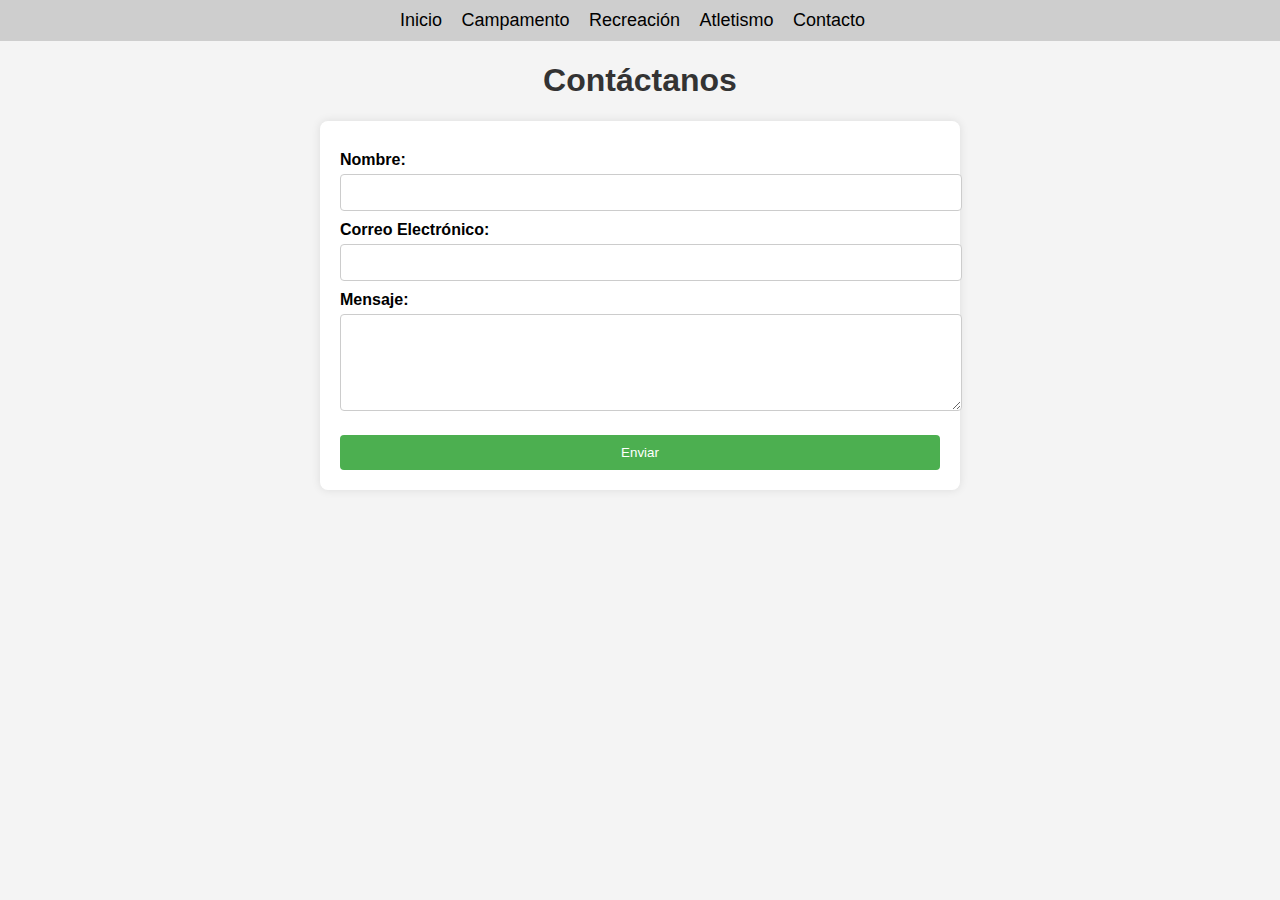
<file: contacto.html>
<!DOCTYPE html>
<html lang="en">
<head>
    <meta charset="UTF-8">
    <meta name="viewport" content="width=device-width, initial-scale=1.0">
    <link rel="stylesheet" href="./contacto.css">
    <title>Contacto</title>
</head>
<body>
    <header>
        <nav id="menu">
           <ul id="lista-menu">
             <a href="index.html" class="enlace-menu"><li class="menu-item">Inicio</li></a>
             <a href="campamento.html" class="enlace-menu"><li class="menu-item">Campamento</li></a>
             <a href="recreacion.html" class="enlace-menu"><li class="menu-item">Recreación</li></a>
             <a href="atletismo.html" class="enlace-menu"><li class="menu-item">Atletismo</li></a>
             <a href="contacto.html" class="enlace-menu"><li class="menu-item">Contacto</li></a>  
           </ul>
        </nav>
    </header>

    <main>
        <h1 id="titulo-contacto">Contáctanos</h1>
        <form id="formulario-contacto" action="enviar.php" method="POST">
            <label for="nombre">Nombre:</label>
            <input type="text" id="nombre" name="nombre" required>

            <label for="email">Correo Electrónico:</label>
            <input type="email" id="email" name="email" required>

            <label for="mensaje">Mensaje:</label>
            <textarea id="mensaje" name="mensaje" rows="5" required></textarea>

            <input type="submit" value="Enviar">
        </form>
    </main>

  
</body>
</html>
</file>
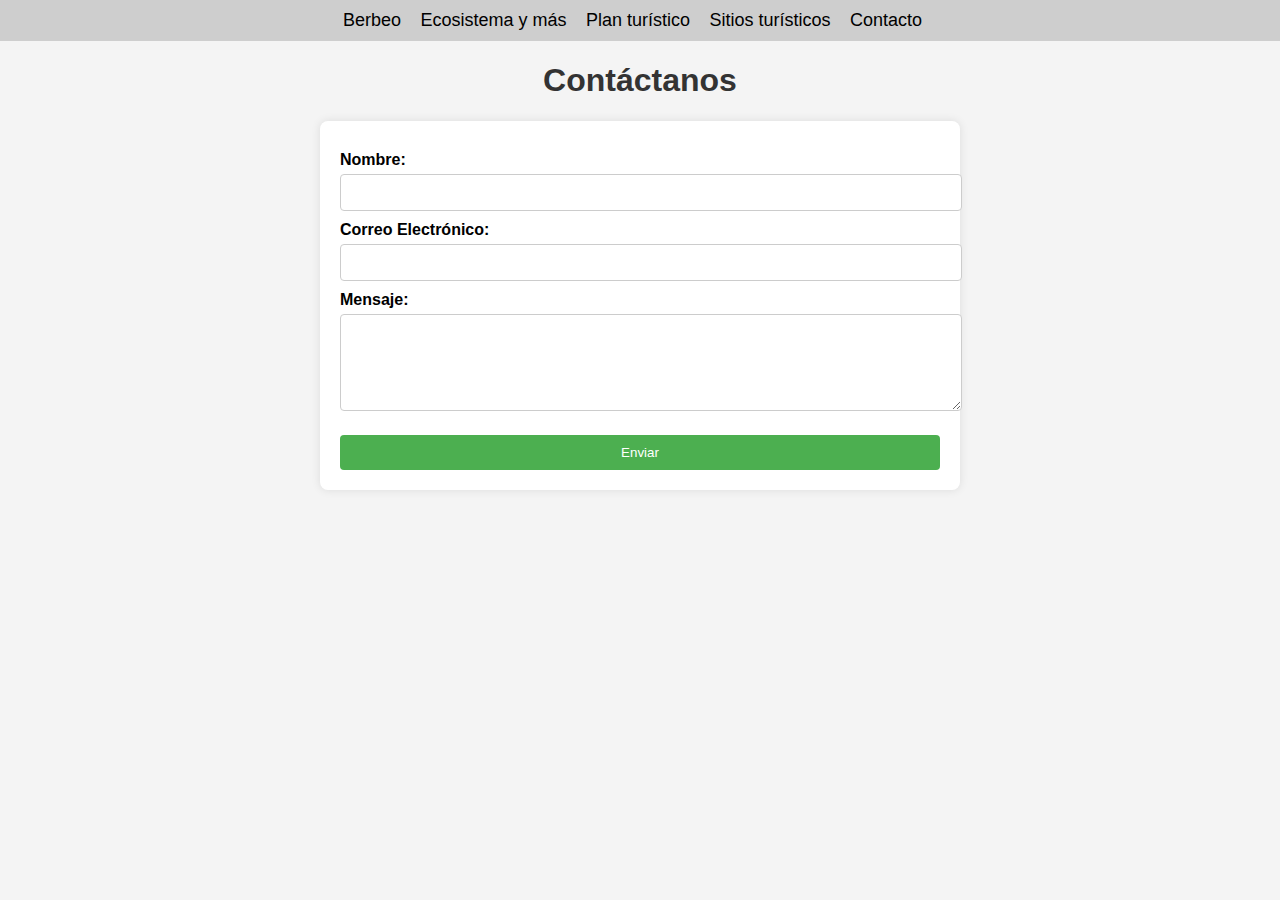
<file: contactoberbeo.html>
﻿<!DOCTYPE html>
<html lang="en">
<head>
    <meta charset="UTF-8">
    <meta name="viewport" content="width=device-width, initial-scale=1.0">
    <link rel="stylesheet" href="./contacto.css">
    <title>Contacto Berbeo</title>
</head>
<body>
    <header>
        <nav id="menu">
           <ul id="lista-menu">
            <li class="menu-item"><a href="berbeo.html" class="enlace-menu">Berbeo</a></li>
            <li class="menu-item"><a href="ecosistemaberbeo.html" class="enlace-menu">Ecosistema y más</a></li>
            <li class="menu-item"><a href="planturisticoberbeo.html" class="enlace-menu">Plan turístico</a></li>
            <li class="menu-item"><a href="sitiosturisticosberbeo.html" class="enlace-menu">Sitios turísticos</a></li>
            <li class="menu-item"><a href="contactoberbeo.html" class="enlace-menu">Contacto</a></li>  	
           </ul>
        </nav>
    </header>

    <main>
        <h1 id="titulo-contacto">Contáctanos</h1>
        <form id="formulario-contacto" action="enviar.php" method="POST">
            <label for="nombre">Nombre:</label>
            <input type="text" id="nombre" name="nombre" required>

            <label for="email">Correo Electrónico:</label>
            <input type="email" id="email" name="email" required>

            <label for="mensaje">Mensaje:</label>
            <textarea id="mensaje" name="mensaje" rows="5" required></textarea>

            <input type="submit" value="Enviar">
        </form>
    </main>

  
</body>
</html>
</file>
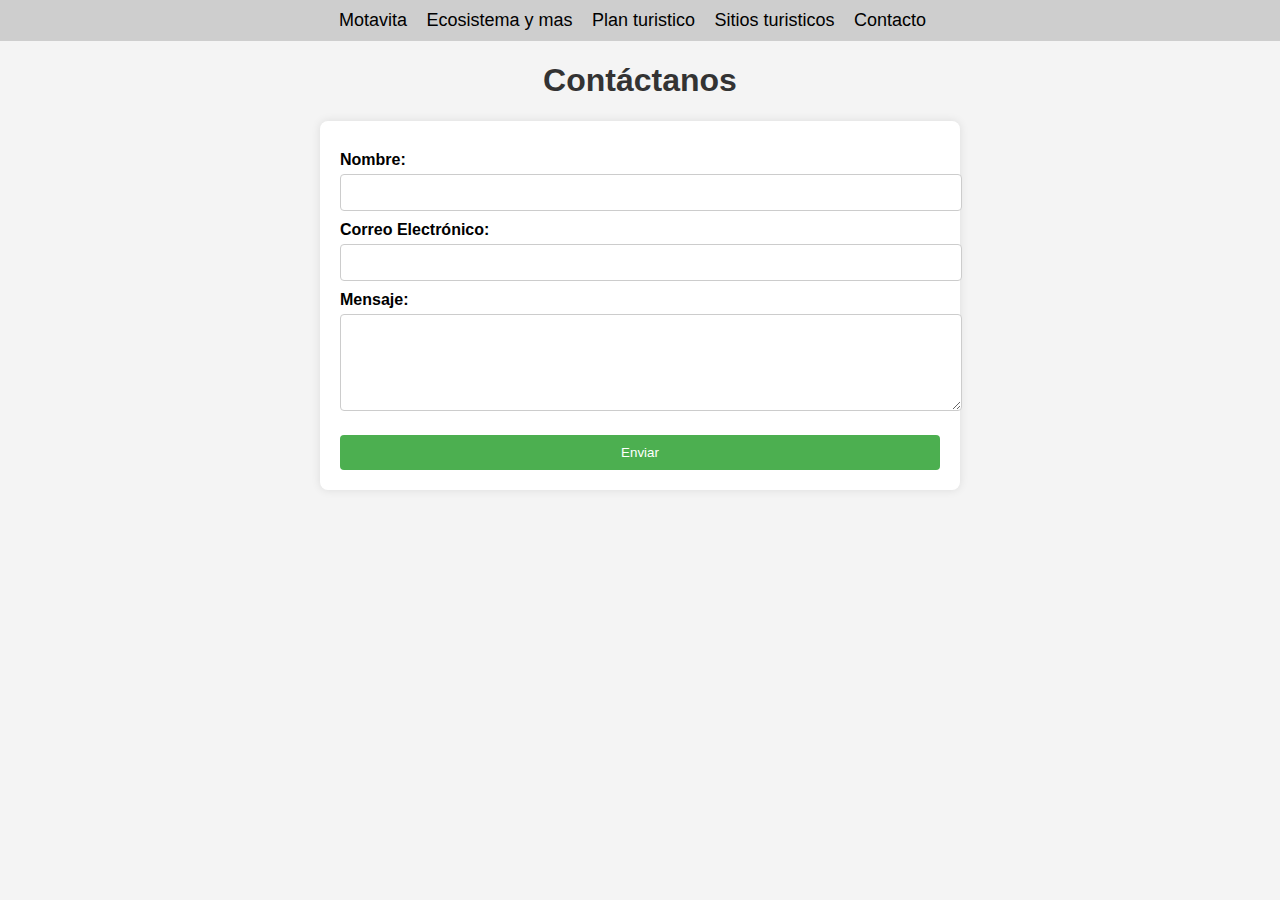
<file: contactomotavita.html>
﻿<!DOCTYPE html>
<html lang="en">
<head>
    <meta charset="UTF-8">
    <meta name="viewport" content="width=device-width, initial-scale=1.0">
    <link rel="stylesheet" href="./contacto.css">
    <title>Contacto Motavita</title>
</head>
<body>
    <header>
        <nav id="menu">
           <ul id="lista-menu">
             <a href="motavita.html" class="enlace-menu"><li class="menu-item">Motavita</li></a>
             <a href="ecosistemamotavita.html" class="enlace-menu"><li class="menu-item">Ecosistema y mas</li></a>
             <a href="planturisticomotavita.html" class="enlace-menu"><li class="menu-item">Plan turistico</li></a>
             <a href="sitiosturisticosmotavita.html" class="enlace-menu"><li class="menu-item">Sitios turisticos</li></a>
             <a href="contactomotavita.html" class="enlace-menu"><li class="menu-item">Contacto</li></a>  
           </ul>
        </nav>
    </header>

    <main>
        <h1 id="titulo-contacto">Contáctanos</h1>
        <form id="formulario-contacto" action="enviar.php" method="POST">
            <label for="nombre">Nombre:</label>
            <input type="text" id="nombre" name="nombre" required>

            <label for="email">Correo Electrónico:</label>
            <input type="email" id="email" name="email" required>

            <label for="mensaje">Mensaje:</label>
            <textarea id="mensaje" name="mensaje" rows="5" required></textarea>

            <input type="submit" value="Enviar">
        </form>
    </main>

  
</body>
</html>
</file>
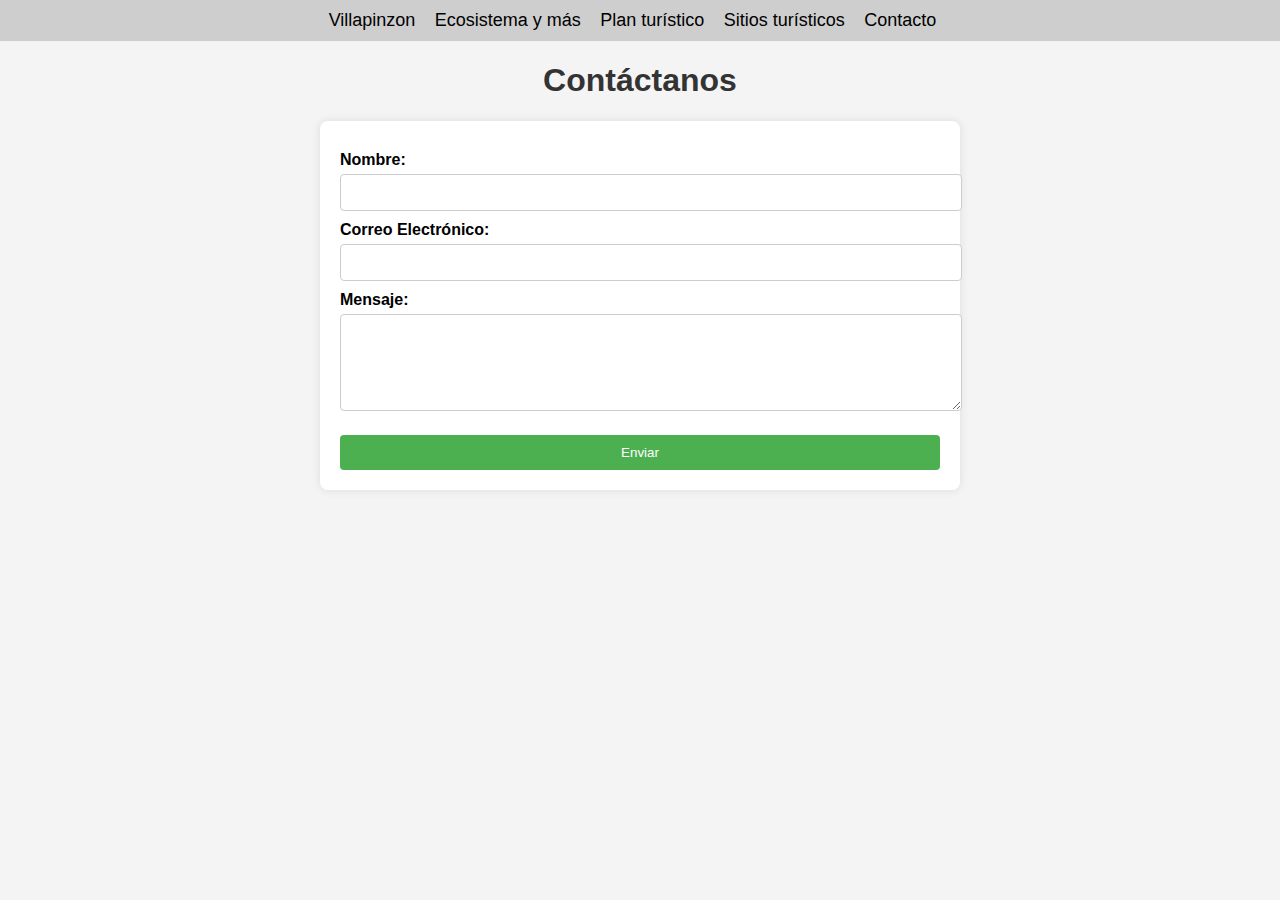
<file: contactoVillapinzon.html>
﻿<!DOCTYPE html>
<html lang="en">
<head>
    <meta charset="UTF-8">
    <meta name="viewport" content="width=device-width, initial-scale=1.0">
    <link rel="stylesheet" href="./contacto.css">
    <title>Contacto Villapinzon</title>
</head>
<body>
    <header>
        <nav id="menu">
           <ul id="lista-menu">
            <li class="menu-item"><a href="Villapinzon.html" class="enlace-menu">Villapinzon</a></li>
            <li class="menu-item"><a href="ecosistemaVillapinzon.html" class="enlace-menu">Ecosistema y más</a></li>
            <li class="menu-item"><a href="planturisticoVillapinzon.html" class="enlace-menu">Plan turístico</a></li>
            <li class="menu-item"><a href="sitiosturisticosVillapinzon.html" class="enlace-menu">Sitios turísticos</a></li>
            <li class="menu-item"><a href="contactoVillapinzon.html" class="enlace-menu">Contacto</a></li>  	
           </ul>
        </nav>
    </header>

    <main>
        <h1 id="titulo-contacto">Contáctanos</h1>
        <form id="formulario-contacto" action="enviar.php" method="POST">
            <label for="nombre">Nombre:</label>
            <input type="text" id="nombre" name="nombre" required>

            <label for="email">Correo Electrónico:</label>
            <input type="email" id="email" name="email" required>

            <label for="mensaje">Mensaje:</label>
            <textarea id="mensaje" name="mensaje" rows="5" required></textarea>

            <input type="submit" value="Enviar">
        </form>
    </main>

  
</body>
</html>
</file>
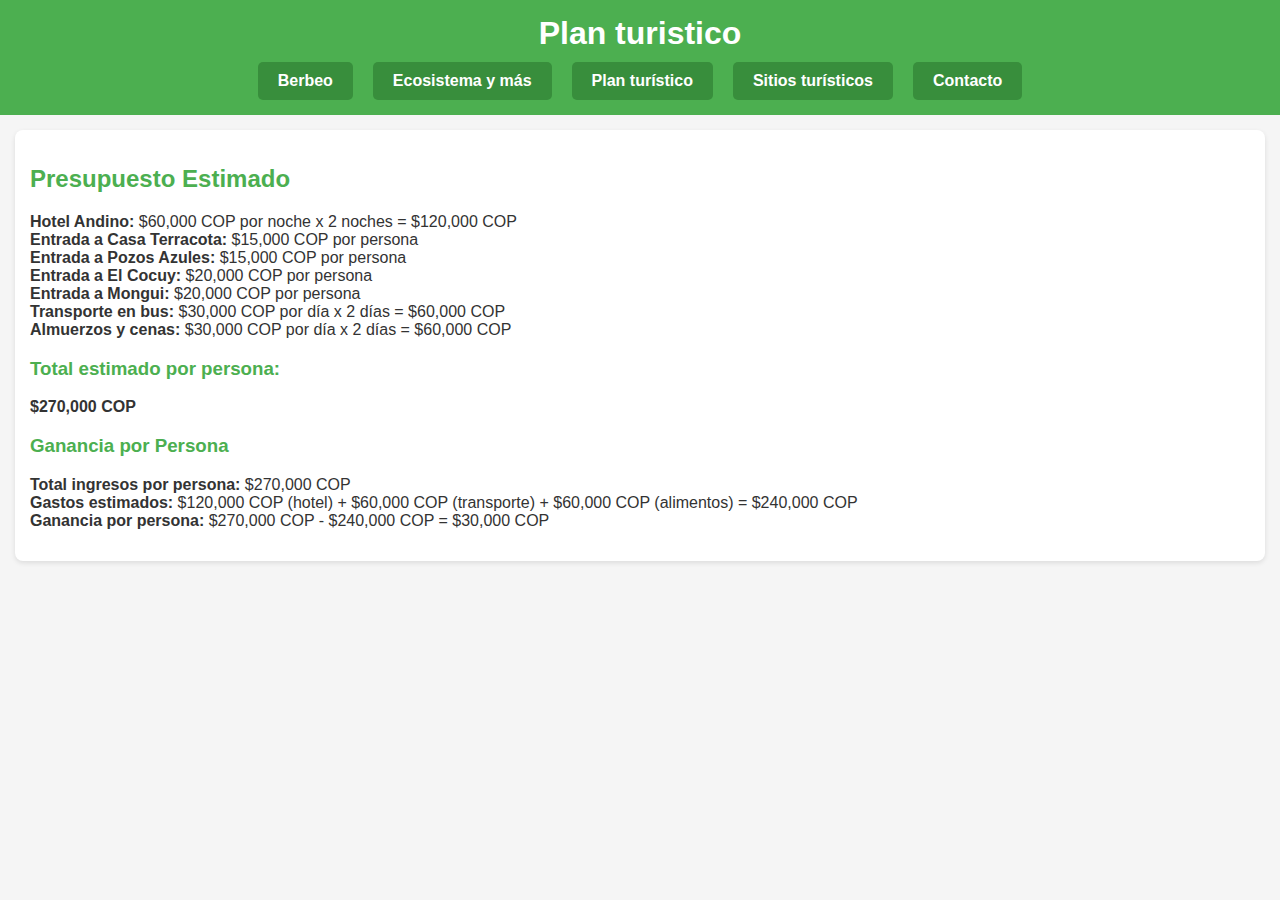
<file: costosberbeo.html>
﻿<!DOCTYPE html>
<html lang="es">
<head>
    <meta charset="UTF-8">
    <meta name="viewport" content="width=device-width, initial-scale=1.0">
    <title>Berbeo, Cundinamarca - Historia y más</title>
    <link rel="stylesheet" href="planturisticomotavita.css">
</head>
<body>
    <header>
        <h1 id="titulo">Plan turistico</h1> 
        <nav id="menu">
            <ul id="lista-menu">
                <li class="menu-item"><a href="berbeo.html" class="enlace-menu">Berbeo</a></li>
                <li class="menu-item"><a href="ecosistemaberbeo.html" class="enlace-menu">Ecosistema y más</a></li>
                <li class="menu-item"><a href="planturisticoberbeo.html" class="enlace-menu">Plan turístico</a></li>
                <li class="menu-item"><a href="sitiosturisticosberbeo.html" class="enlace-menu">Sitios turísticos</a></li>
                <li class="menu-item"><a href="contactoberbeo.html" class="enlace-menu">Contacto</a></li>  	
            </ul>
        </nav>
    </header>
    <section id="itinerario">
        <h2>Presupuesto Estimado</h2>
        <ul>
            <li><strong>Hotel Andino:</strong> $60,000 COP por noche x 2 noches = $120,000 COP</li>
            <li><strong>Entrada a Casa Terracota:</strong> $15,000 COP por persona</li>
            <li><strong>Entrada a Pozos Azules:</strong> $15,000 COP por persona</li>
            <li><strong>Entrada a El Cocuy:</strong> $20,000 COP por persona</li>
            <li><strong>Entrada a Mongui:</strong> $20,000 COP por persona</li>
            <li><strong>Transporte en bus:</strong> $30,000 COP por día x 2 días = $60,000 COP</li>
            <li><strong>Almuerzos y cenas:</strong> $30,000 COP por día x 2 días = $60,000 COP</li>
        </ul>
        <h3>Total estimado por persona:</h3>
        <p><strong>$270,000 COP</strong></p>
        
        <h3>Ganancia por Persona</h3>
        <ul>
            <li><strong>Total ingresos por persona:</strong> $270,000 COP</li>
            <li><strong>Gastos estimados:</strong> $120,000 COP (hotel) + $60,000 COP (transporte) + $60,000 COP (alimentos) = $240,000 COP</li>
            <li><strong>Ganancia por persona:</strong> $270,000 COP - $240,000 COP = $30,000 COP</li>
        </ul>
    </section>    
</body>
</html>
</file>
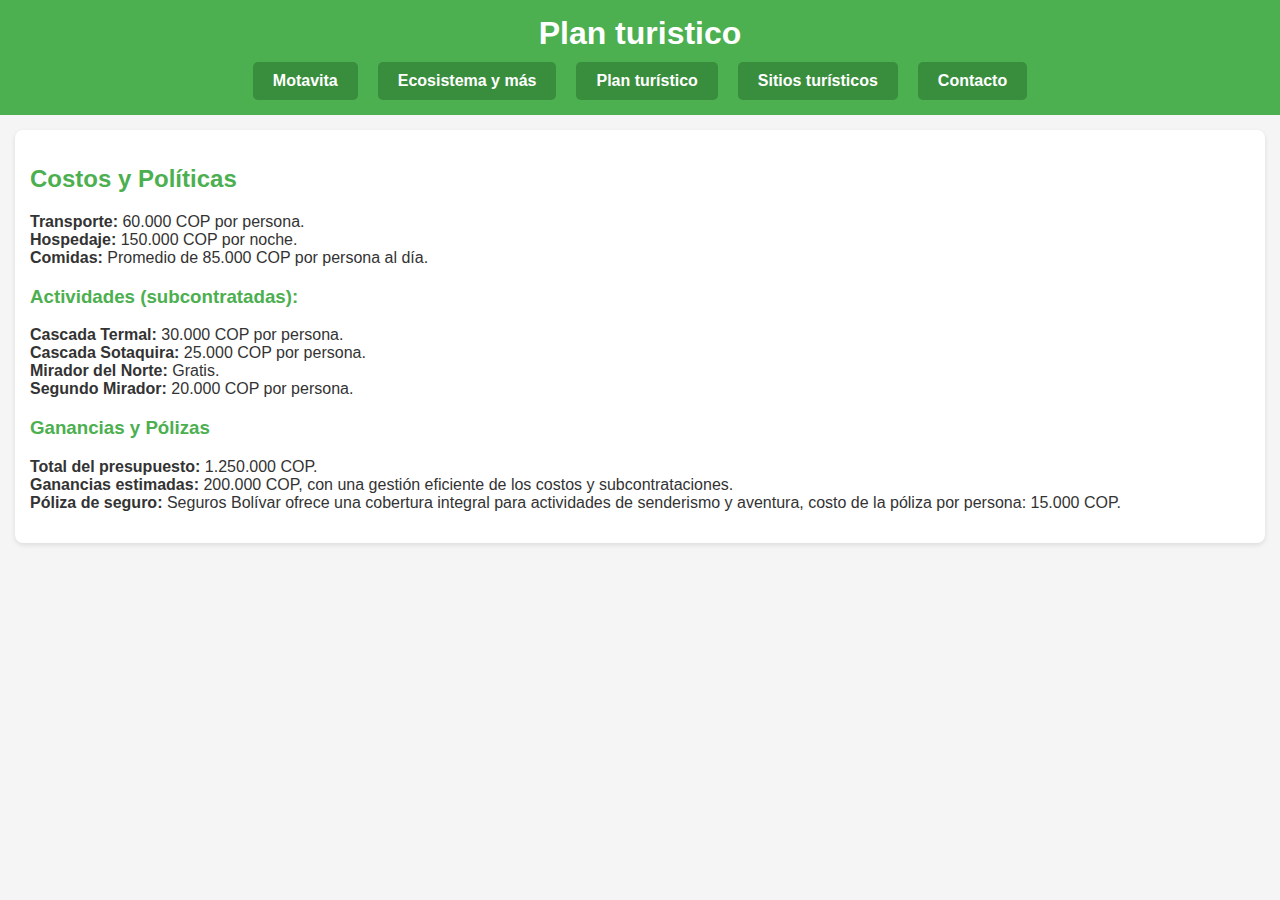
<file: costosmotavita.html>
﻿<!DOCTYPE html>
<html lang="es">
<head>
    <meta charset="UTF-8">
    <meta name="viewport" content="width=device-width, initial-scale=1.0">
    <title>Motavita, Cundinamarca - Historia y más</title>
    <link rel="stylesheet" href="planturisticomotavita.css">
</head>
<body>
    <header>
        <h1 id="titulo">Plan turistico</h1> 
        <nav id="menu">
            <ul id="lista-menu">
                <li class="menu-item"><a href="motavita.html" class="enlace-menu">Motavita</a></li>
                <li class="menu-item"><a href="ecosistemamotavita.html" class="enlace-menu">Ecosistema y más</a></li>
                <li class="menu-item"><a href="planturisticomotavita.html" class="enlace-menu">Plan turístico</a></li>
                <li class="menu-item"><a href="sitiosturisticosmotavita.html" class="enlace-menu">Sitios turísticos</a></li>
                <li class="menu-item"><a href="contacto.html" class="enlace-menu">Contacto</a></li>  	
            </ul>
        </nav>
    </header>
    <section id="itinerario">
        <h2>Costos y Políticas</h2>
        <ul>
            <li><strong>Transporte:</strong> 60.000 COP por persona.</li>
            <li><strong>Hospedaje:</strong> 150.000 COP por noche.</li>
            <li><strong>Comidas:</strong> Promedio de 85.000 COP por persona al día.</li>
        </ul>
        <h3>Actividades (subcontratadas):</h3>
        <ul>
            <li><strong>Cascada Termal:</strong> 30.000 COP por persona.</li>
            <li><strong>Cascada Sotaquira:</strong> 25.000 COP por persona.</li>
            <li><strong>Mirador del Norte:</strong> Gratis.</li>
            <li><strong>Segundo Mirador:</strong> 20.000 COP por persona.</li>
        </ul>
        <h3>Ganancias y Pólizas</h3>
        <ul>
            <li><strong>Total del presupuesto:</strong> 1.250.000 COP.</li>
            <li><strong>Ganancias estimadas:</strong> 200.000 COP, con una gestión eficiente de los costos y subcontrataciones.</li>
            <li><strong>Póliza de seguro:</strong> Seguros Bolívar ofrece una cobertura integral para actividades de senderismo y aventura, costo de la póliza por persona: 15.000 COP.</li>
        </ul>
    </section>    
</body>
</html>
</file>
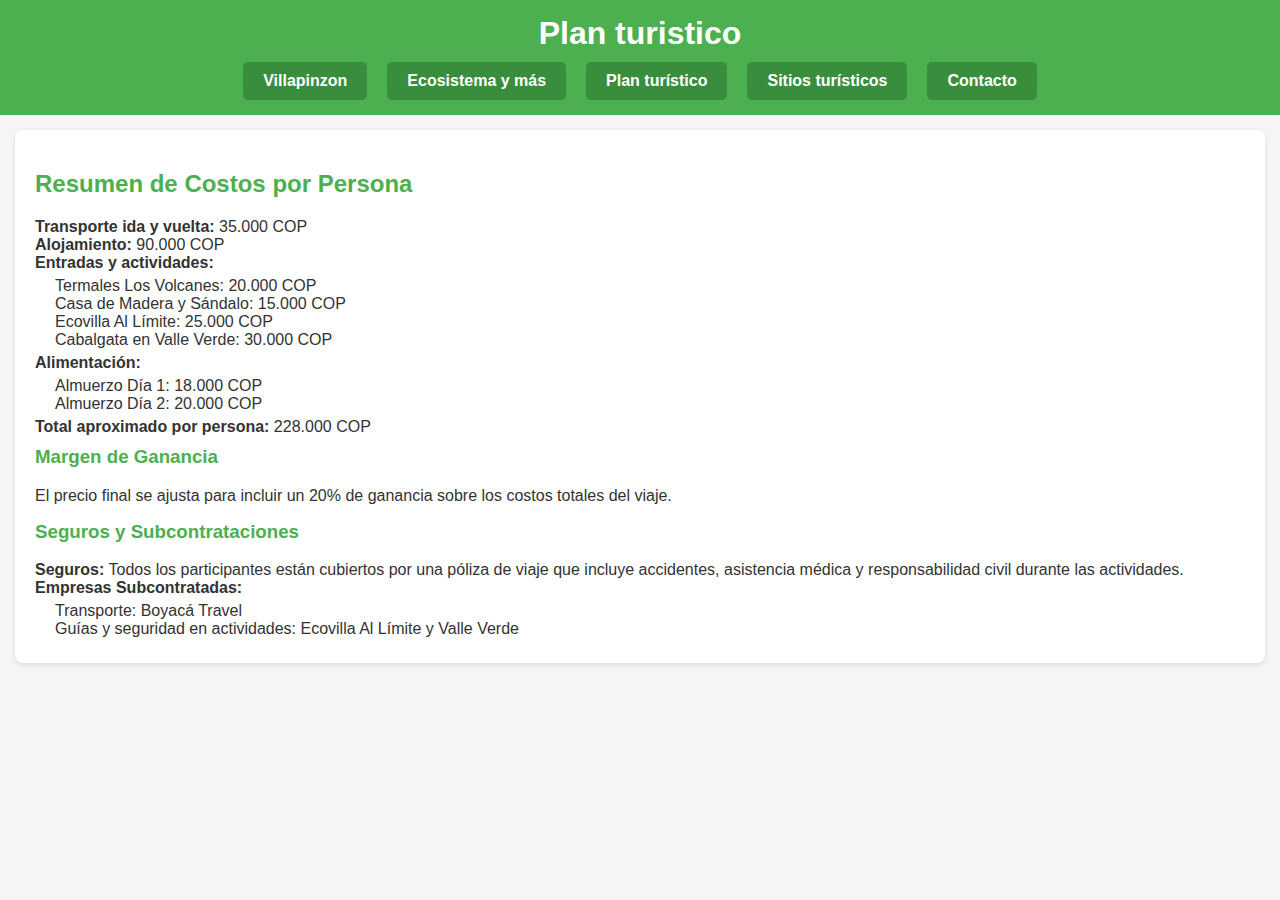
<file: costosVillapinzon.html>
﻿<!DOCTYPE html>
<html lang="es">
<head>
    <meta charset="UTF-8">
    <meta name="viewport" content="width=device-width, initial-scale=1.0">
    <title>Villapinzon, Cundinamarca - Historia y más</title>
    <link rel="stylesheet" href="planturisticoVillapinzon.css">
</head>
<body>
    <header>
        <h1 id="titulo">Plan turistico</h1> 
        <nav id="menu">
            <ul id="lista-menu">
            <li class="menu-item"><a href="Villapinzon.html" class="enlace-menu">Villapinzon</a></li>
            <li class="menu-item"><a href="ecosistemaVillapinzon.html" class="enlace-menu">Ecosistema y más</a></li>
            <li class="menu-item"><a href="planturisticoVillapinzon.html" class="enlace-menu">Plan turístico</a></li>
            <li class="menu-item"><a href="sitiosturisticosVillapinzon.html" class="enlace-menu">Sitios turísticos</a></li>
            <li class="menu-item"><a href="contactoVillapinzon.html" class="enlace-menu">Contacto</a></li>  	  	
            </ul>
        </nav>
    </header>
    <section id="itinerario">
        <h2>Resumen de Costos por Persona</h2>
        <ul>
            <li><strong>Transporte ida y vuelta:</strong> 35.000 COP</li>
            <li><strong>Alojamiento:</strong> 90.000 COP</li>
            <li><strong>Entradas y actividades:</strong>
                <ul>
                    <li>Termales Los Volcanes: 20.000 COP</li>
                    <li>Casa de Madera y Sándalo: 15.000 COP</li>
                    <li>Ecovilla Al Límite: 25.000 COP</li>
                    <li>Cabalgata en Valle Verde: 30.000 COP</li>
                </ul>
            </li>
            <li><strong>Alimentación:</strong>
                <ul>
                    <li>Almuerzo Día 1: 18.000 COP</li>
                    <li>Almuerzo Día 2: 20.000 COP</li>
                </ul>
            </li>
            <li><strong>Total aproximado por persona:</strong> 228.000 COP</li>
        </ul>
        <h3>Margen de Ganancia</h3>
        <p>El precio final se ajusta para incluir un 20% de ganancia sobre los costos totales del viaje.</p>
    
        <h3>Seguros y Subcontrataciones</h3>
        <ul>
            <li><strong>Seguros:</strong> Todos los participantes están cubiertos por una póliza de viaje que incluye accidentes, asistencia médica y responsabilidad civil durante las actividades.</li>
            <li><strong>Empresas Subcontratadas:</strong>
                <ul>
                    <li>Transporte: Boyacá Travel</li>
                    <li>Guías y seguridad en actividades: Ecovilla Al Límite y Valle Verde</li>
                </ul>
            </li>
        </ul>
    </section>
      
</body>
</html>
</file>
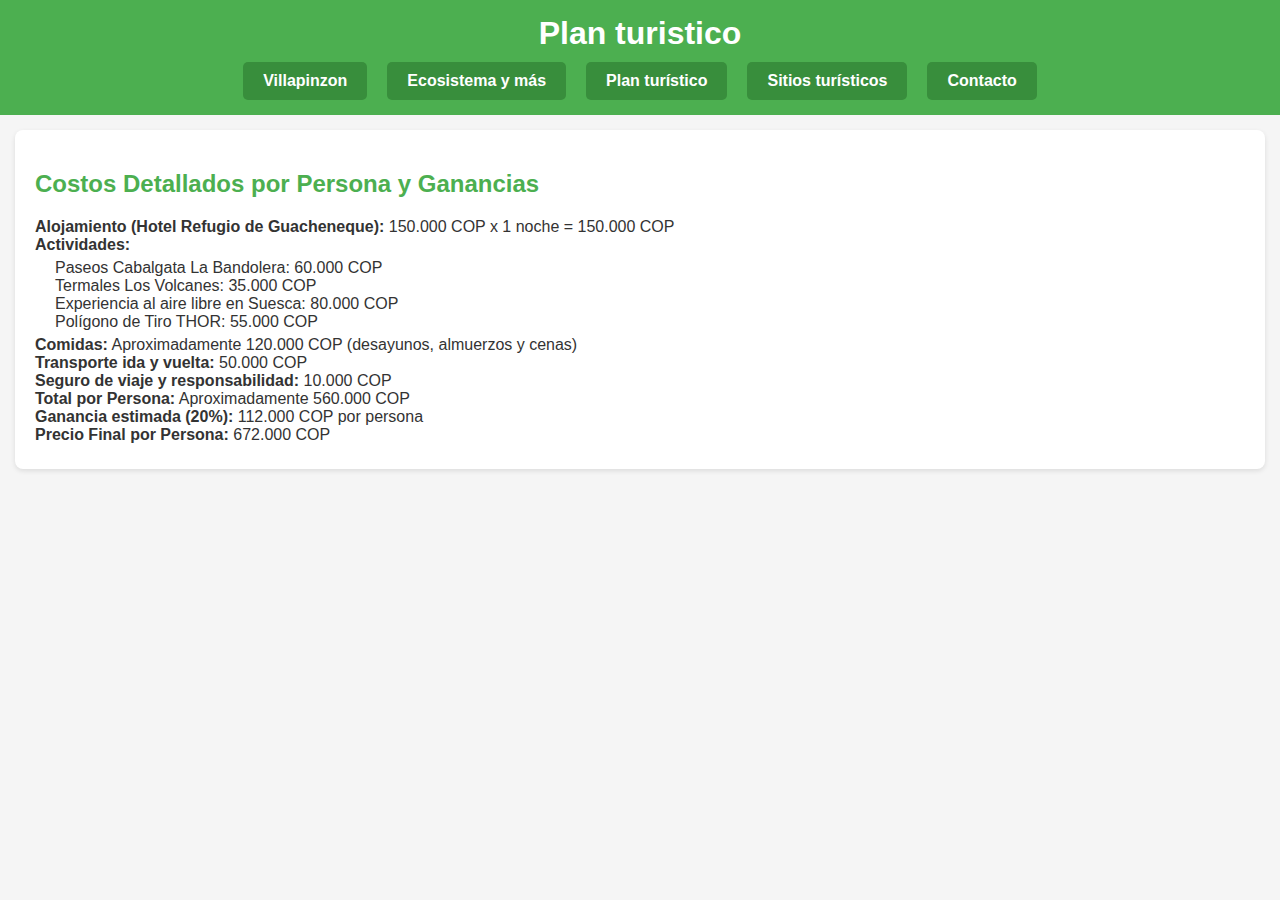
<file: costosVillapinzon2.html>
﻿<!DOCTYPE html>
<html lang="es">
<head>
    <meta charset="UTF-8">
    <meta name="viewport" content="width=device-width, initial-scale=1.0">
    <title>Villapinzon, Cundinamarca - Historia y más</title>
    <link rel="stylesheet" href="planturisticoVillapinzon.css">
</head>
<body>
    <header>
        <h1 id="titulo">Plan turistico</h1> 
        <nav id="menu">
            <ul id="lista-menu">
            <li class="menu-item"><a href="Villapinzon.html" class="enlace-menu">Villapinzon</a></li>
            <li class="menu-item"><a href="ecosistemaVillapinzon.html" class="enlace-menu">Ecosistema y más</a></li>
            <li class="menu-item"><a href="planturisticoVillapinzon.html" class="enlace-menu">Plan turístico</a></li>
            <li class="menu-item"><a href="sitiosturisticosVillapinzon.html" class="enlace-menu">Sitios turísticos</a></li>
            <li class="menu-item"><a href="contactoVillapinzon.html" class="enlace-menu">Contacto</a></li>  	  	
            </ul>
        </nav>
    </header>
    <section id="itinerario">
        <h2>Costos Detallados por Persona y Ganancias</h2>
        <ul>
            <li><strong>Alojamiento (Hotel Refugio de Guacheneque):</strong> 150.000 COP x 1 noche = 150.000 COP</li>
            <li><strong>Actividades:</strong>
                <ul>
                    <li>Paseos Cabalgata La Bandolera: 60.000 COP</li>
                    <li>Termales Los Volcanes: 35.000 COP</li>
                    <li>Experiencia al aire libre en Suesca: 80.000 COP</li>
                    <li>Polígono de Tiro THOR: 55.000 COP</li>
                </ul>
            </li>
            <li><strong>Comidas:</strong> Aproximadamente 120.000 COP (desayunos, almuerzos y cenas)</li>
            <li><strong>Transporte ida y vuelta:</strong> 50.000 COP</li>
            <li><strong>Seguro de viaje y responsabilidad:</strong> 10.000 COP</li>
            <li><strong>Total por Persona:</strong> Aproximadamente 560.000 COP</li>
            <li><strong>Ganancia estimada (20%):</strong> 112.000 COP por persona</li>
            <li><strong>Precio Final por Persona:</strong> 672.000 COP</li>
        </ul>
    </section>    
      
</body>
</html>
</file>
<file: contacto.css>
/* General Styles */
body {
    font-family: Arial, sans-serif;
    margin: 0;
    padding: 0;
    background-color: #f4f4f4;
}

header {
    background-color: #CECECE;
    padding: 10px 0;
    text-align: center;
}

nav ul {
    list-style-type: none;
    margin: 0;
    padding: 0;
}

nav ul li {
    display: inline;
    margin-right: 15px;
}

.enlace-menu {
    text-decoration: none;
    color: black;
    font-size: 18px;
}

.enlace-menu:hover {
    color: #d4d4d4;
}

main {
    margin: 20px;
}

h1 {
    color: #333;
    text-align: center;
}

form {
    max-width: 600px;
    margin: 0 auto;
    background-color: white;
    padding: 20px;
    border-radius: 8px;
    box-shadow: 0 0 10px rgba(0, 0, 0, 0.1);
}

label {
    display: block;
    margin-top: 10px;
    font-weight: bold;
}

input[type="text"], input[type="email"], textarea {
    width: 100%;
    padding: 10px;
    margin-top: 5px;
    border: 1px solid #ccc;
    border-radius: 4px;
}

input[type="submit"] {
    display: block;
    width: 100%;
    padding: 10px;
    background-color: #4CAF50;
    color: white;
    border: none;
    border-radius: 4px;
    margin-top: 20px;
    cursor: pointer;
}

input[type="submit"]:hover {
    background-color: #45a049;
}

/* Footer Styles */
footer {
    text-align: center;
    padding: 20px;
    background-color: #4CAF50;
    color: white;
    position: fixed;
    bottom: 0;
    width: 100%;
}
</file>
<file: planturisticomotavita.css>
﻿body {
    font-family: Arial, sans-serif;
    margin: 0;
    padding: 0;
    background-color: #f5f5f5;
    color: #333;
}

header {
    background-color: #4CAF50;
    color: white;
    padding: 15px 0;
    text-align: center;
}

#titulo {
    margin: 0;
}

nav ul {
    list-style-type: none;
    padding: 0;
    display: flex;
    justify-content: center;
    margin: 10px 0 0 0;
}

nav ul li {
    margin: 0 10px;
}

nav ul li a {
    display: block;
    color: white;
    text-decoration: none;
    font-weight: bold;
    padding: 10px 20px;
    border-radius: 5px;
    background-color: #388E3C;
    transition: background-color 0.3s, transform 0.3s;
}

nav ul li a:hover {
    background-color: #45a049;
    transform: scale(1.05);
}

section {
    padding: 15px;
    margin: 15px;
    background-color: white;
    border-radius: 8px;
    box-shadow: 0 2px 5px rgba(0, 0, 0, 0.1);
}

section h2 {
    color: #4CAF50;
}
#itinerario {
    background-color: white;
    border-radius: 8px;
    box-shadow: 0 2px 5px rgba(0, 0, 0, 0.1);
    padding: 15px;
    margin: 15px;
}

.dia {
    margin-bottom: 20px; /* Espacio entre los días */
}

h3 {
    color: #4CAF50; /* Color para subtítulos */
}

ul {
    list-style-type: none; /* Quita las viñetas de las listas */
    padding: 0; /* Quita el padding por defecto */
}

.imagen-dia1, .imagen-dia2, .imagen-dia3 {
    margin-top: 10px; /* Espacio encima de las imágenes */
}

.imagen-dia1 img, .imagen-dia2 img, .imagen-dia3 img {
    max-width: 100%; /* Asegura que la imagen no sobrepase el contenedor */
    height: auto; /* Mantiene la proporción de la imagen */
    border-radius: 5px; /* Bordes redondeados */
}


.enlace-costos {
    text-decoration: none; /* Quitar subrayado */
    color: #008080; /* Color del texto */
    font-weight: bold; /* Negrita */
    font-size: 1.2em; /* Tamaño de fuente */
}

.enlace-costos:hover {
    color: #005757; /* Cambio de color al pasar el mouse */
}
</file>
<file: planturisticoVillapinzon.css>
﻿body {
    font-family: Arial, sans-serif;
    margin: 0;
    padding: 0;
    background-color: #f5f5f5;
    color: #333;
}

header {
    background-color: #4CAF50;
    color: white;
    padding: 15px 0;
    text-align: center;
}

#titulo {
    margin: 0;
}

nav ul {
    list-style-type: none;
    padding: 0;
    display: flex;
    justify-content: center;
    margin: 10px 0 0 0;
}

nav ul li {
    margin: 0 10px;
}

nav ul li a {
    display: block;
    color: white;
    text-decoration: none;
    font-weight: bold;
    padding: 10px 20px;
    border-radius: 5px;
    background-color: #388E3C;
    transition: background-color 0.3s, transform 0.3s;
}

nav ul li a:hover {
    background-color: #45a049;
    transform: scale(1.05);
}

section {
    padding: 15px;
    margin: 15px;
    background-color: white;
    border-radius: 8px;
    box-shadow: 0 2px 5px rgba(0, 0, 0, 0.1);
}

section h2 {
    color: #4CAF50;
}
#itinerario {
    background-color: white;
    border-radius: 8px;
    box-shadow: 0 2px 5px rgba(0, 0, 0, 0.1);
    padding: 15px;
    margin: 15px;
}

.dia {
    margin-bottom: 20px; /* Espacio entre los días */
}

h3 {
    color: #4CAF50; /* Color para subtítulos */
}

ul {
    list-style-type: none; /* Quita las viñetas de las listas */
    padding: 0; /* Quita el padding por defecto */
}

.imagen-dia1, .imagen-dia2, .imagen-dia3 {
    margin-top: 10px; /* Espacio encima de las imágenes */
}

.imagen-dia1 img, .imagen-dia2 img, .imagen-dia3 img {
    max-width: 100%; /* Asegura que la imagen no sobrepase el contenedor */
    height: auto; /* Mantiene la proporción de la imagen */
    border-radius: 5px; /* Bordes redondeados */
}


.enlace-costos {
    text-decoration: none; /* Quitar subrayado */
    color: #008080; /* Color del texto */
    font-weight: bold; /* Negrita */
    font-size: 1.2em; /* Tamaño de fuente */
}

.enlace-costos:hover {
    color: #005757; /* Cambio de color al pasar el mouse */
}

#itinerario {
    padding: 20px;
}

.dia {
    margin-bottom: 30px; /* Espacio entre días */
}

.menus-comida {
    margin-top: 20px; /* Espacio antes de los menús */
}

h3 {
    margin-top: 10px; /* Espacio superior en los encabezados */
}

ul {
    margin: 5px 0; /* Margen en listas */
}

ul ul {
    margin-left: 20px; /* Sangría en sublistas */
}
</file>
